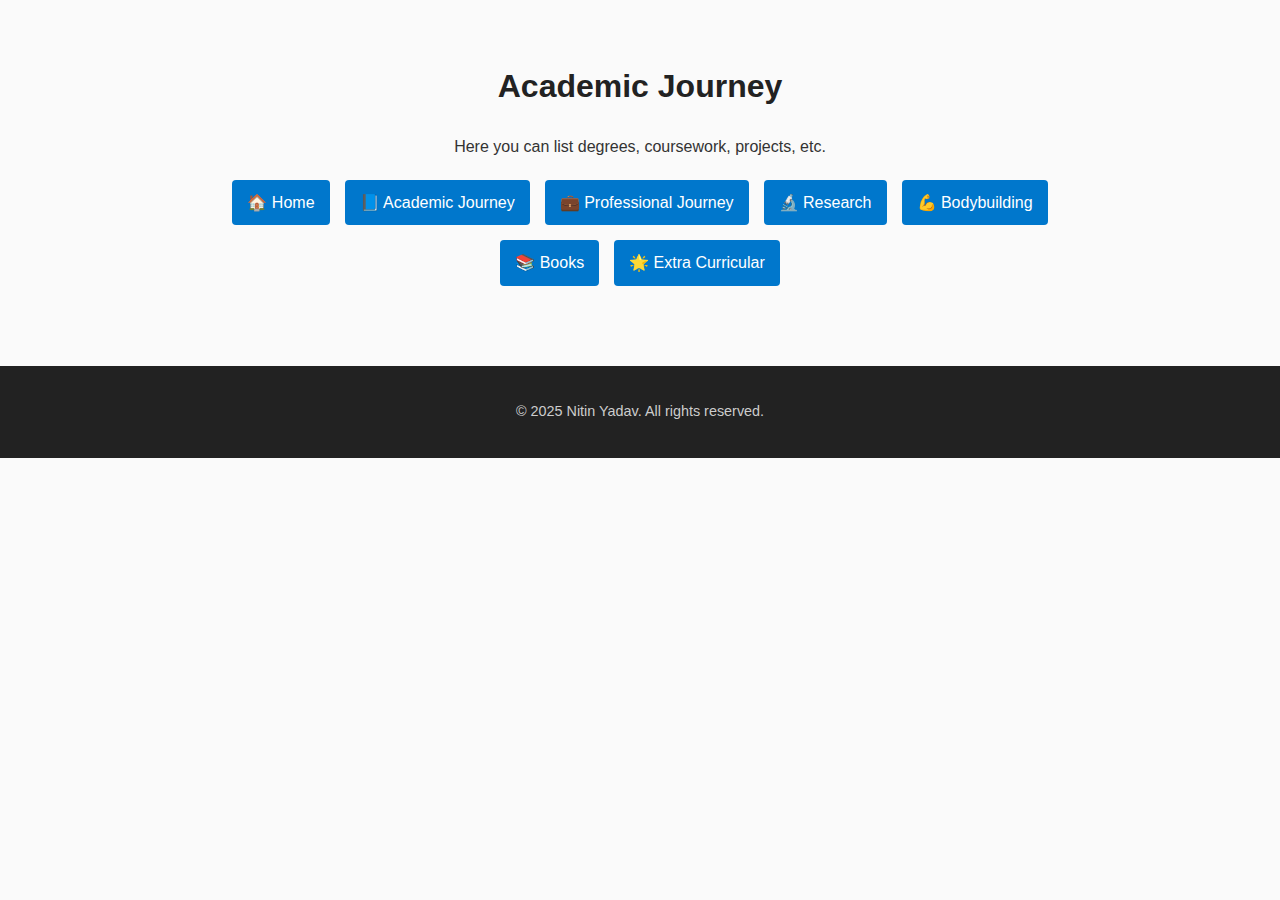
<file: academic.html>
<!DOCTYPE html>
<html lang="en">
<head>
<meta charset="UTF-8" />
<meta name="viewport" content="width=device-width, initial-scale=1.0" />
<title>Academic Journey | Nitin Yadav</title>
<link rel="stylesheet" href="styles.css" />
<script src="script.js" defer></script>
</head>
<body>
<main class="content">
<h1>Academic Journey</h1>
<p>Here you can list degrees, coursework, projects, etc.</p>
<nav class="main-nav">
  <a href="index.html">🏠 Home</a>
  <a href="academic.html">📘 Academic Journey</a>
  <a href="professional.html">💼 Professional Journey</a>
  <a href="research.html">🔬 Research</a>
  <a href="bodybuilding.html">💪 Bodybuilding</a>
  <a href="books.html">📚 Books</a>
  <a href="extracurricular.html">🌟 Extra Curricular</a>
</nav>
</main>
<footer>
<p>© 2025 Nitin Yadav. All rights reserved.</p>
</footer>
</body>
</html>
</file>
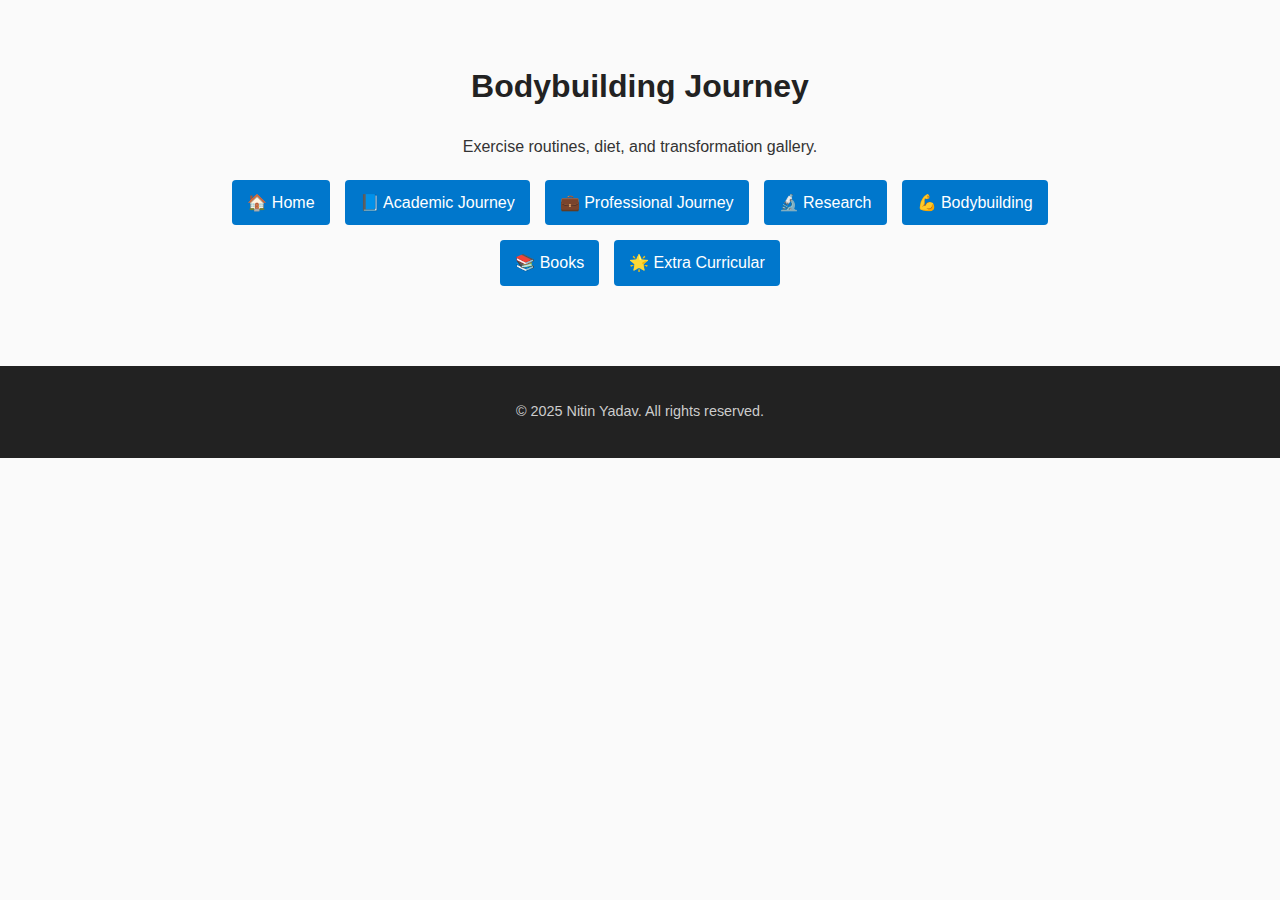
<file: bodybuilding.html>
<!DOCTYPE html>
<html lang="en">
<head>
<meta charset="UTF-8" />
<meta name="viewport" content="width=device-width, initial-scale=1.0" />
<title>Bodybuilding Journey | Nitin Yadav</title>
<link rel="stylesheet" href="styles.css" />
<script src="script.js" defer></script>
</head>
<body>
<main class="content">
<h1>Bodybuilding Journey</h1>
<p>Exercise routines, diet, and transformation gallery.</p>
<nav class="main-nav">
  <a href="index.html">🏠 Home</a>
  <a href="academic.html">📘 Academic Journey</a>
  <a href="professional.html">💼 Professional Journey</a>
  <a href="research.html">🔬 Research</a>
  <a href="bodybuilding.html">💪 Bodybuilding</a>
  <a href="books.html">📚 Books</a>
  <a href="extracurricular.html">🌟 Extra Curricular</a>
</nav>
</main>
<footer>
<p>© 2025 Nitin Yadav. All rights reserved.</p>
</footer>
</body>
</html>
</file>
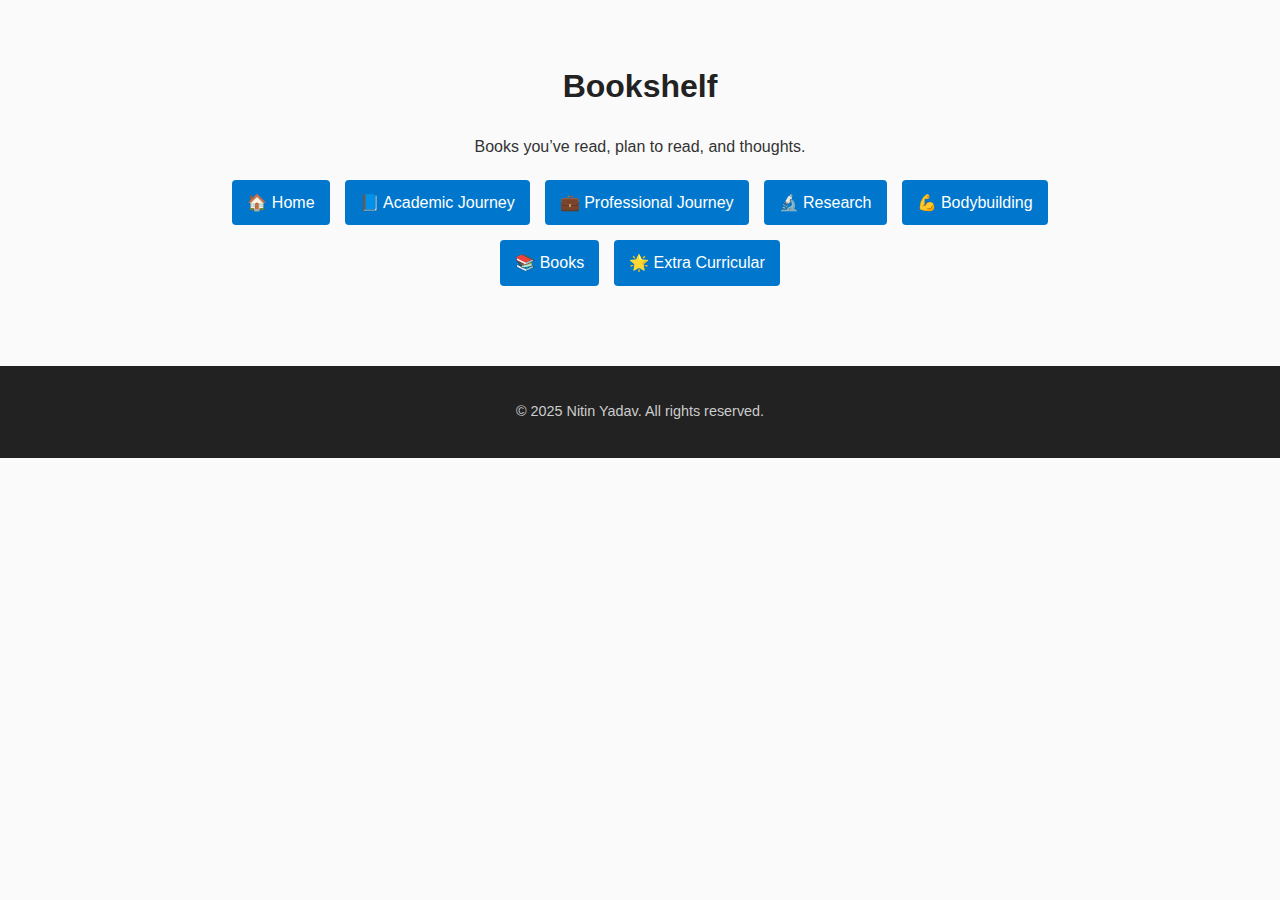
<file: books.html>
<!DOCTYPE html>
<html lang="en">
<head>
<meta charset="UTF-8" />
<meta name="viewport" content="width=device-width, initial-scale=1.0" />
<title>Bookshelf | Nitin Yadav</title>
<link rel="stylesheet" href="styles.css" />
<script src="script.js" defer></script>
</head>
<body>
<main class="content">
<h1>Bookshelf</h1>
<p>Books you’ve read, plan to read, and thoughts.</p>
<nav class="main-nav">
  <a href="index.html">🏠 Home</a>
  <a href="academic.html">📘 Academic Journey</a>
  <a href="professional.html">💼 Professional Journey</a>
  <a href="research.html">🔬 Research</a>
  <a href="bodybuilding.html">💪 Bodybuilding</a>
  <a href="books.html">📚 Books</a>
  <a href="extracurricular.html">🌟 Extra Curricular</a>
</nav>
</main>
<footer>
<p>© 2025 Nitin Yadav. All rights reserved.</p>
</footer>
</body>
</html>
</file>
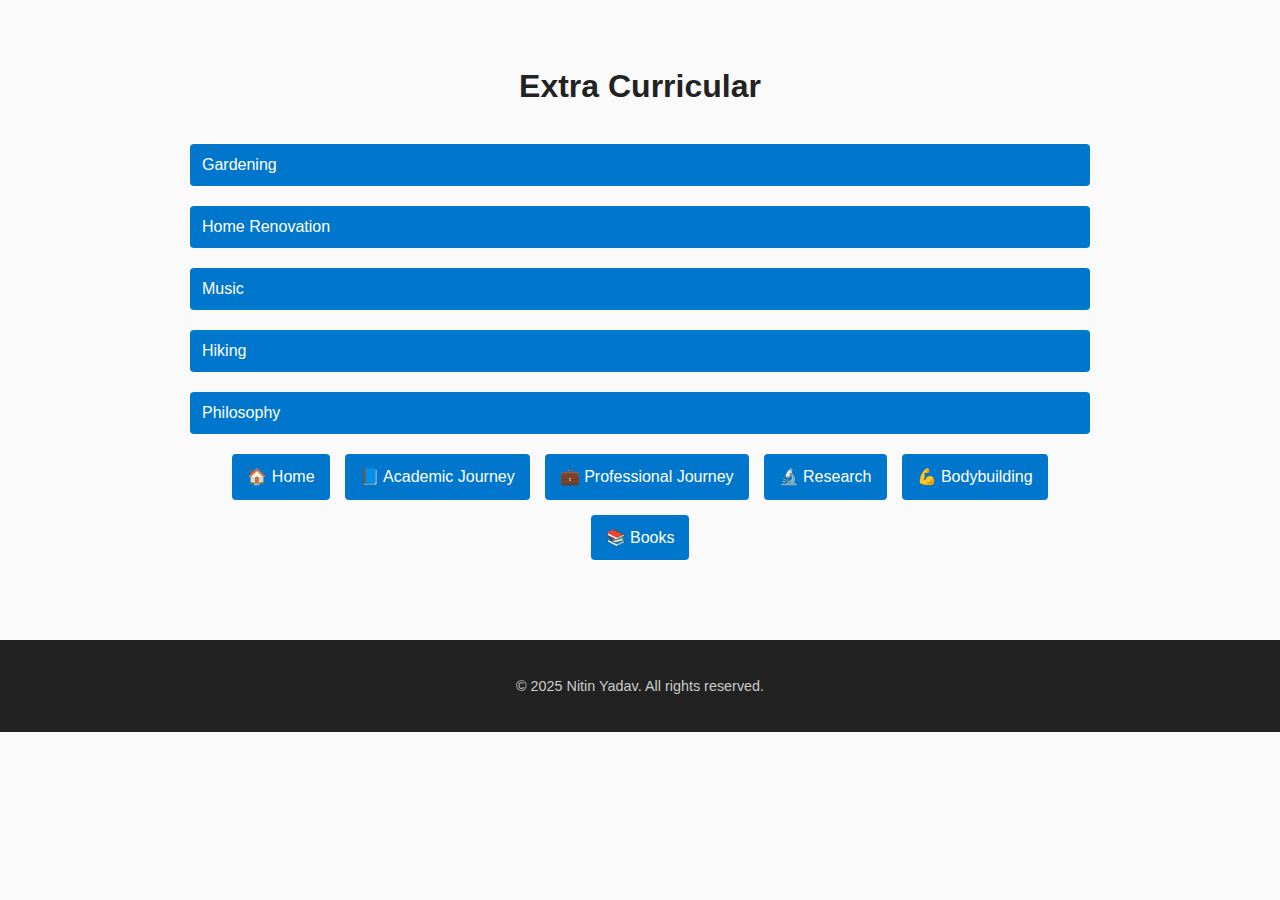
<file: extracurricular.html>
<!DOCTYPE html>
<html lang="en">
<head>
<meta charset="UTF-8" />
<meta name="viewport" content="width=device-width, initial-scale=1.0" />
<title>Extra Curricular | Nitin Yadav</title>
<link rel="stylesheet" href="styles.css" />
<script src="script.js" defer></script>
</head>
<body>
<main class="content">
<h1>Extra Curricular</h1>

<button class="dropdown-btn">Gardening</button>
<div class="dropdown-content"><p>Share gardening experiences and photos.</p></div>

<button class="dropdown-btn">Home Renovation</button>
<div class="dropdown-content"><p>Showcase renovation projects with before/after images.</p></div>

<button class="dropdown-btn">Music</button>
<div class="dropdown-content"><p>Your favorite instruments, performances, or playlists.</p></div>

<button class="dropdown-btn">Hiking</button>
<div class="dropdown-content"><p>Photos, trail maps, journals of your hikes.</p></div>

<button class="dropdown-btn">Philosophy</button>
<div class="dropdown-content"><p>Abstract ideas and thoughts about philosophy.</p></div>

<nav class="main-nav">
  <a href="index.html">🏠 Home</a>
  <a href="academic.html">📘 Academic Journey</a>
  <a href="professional.html">💼 Professional Journey</a>
  <a href="research.html">🔬 Research</a>
  <a href="bodybuilding.html">💪 Bodybuilding</a>
  <a href="books.html">📚 Books</a>
</nav>
</main>
<footer>
<p>© 2025 Nitin Yadav. All rights reserved.</p>
</footer>
</body>
</html>
</file>
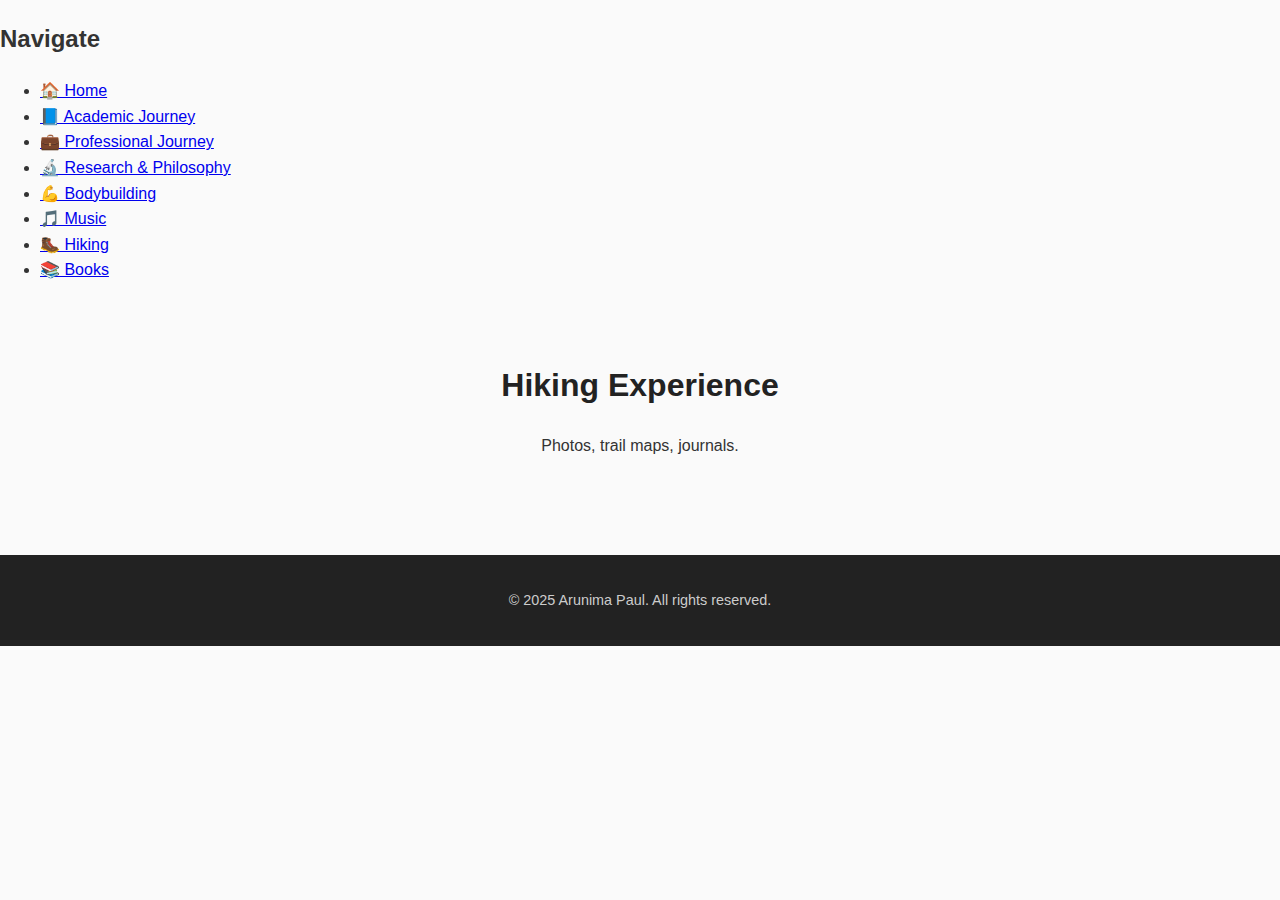
<file: hiking.html>
<!DOCTYPE html>
<html lang="en">
<head>
  <meta charset="UTF-8" />
  <meta name="viewport" content="width=device-width, initial-scale=1.0" />
  <title>Hiking Experience | Arunima Paul</title>
  <link rel="stylesheet" href="styles.css" />
</head>
<body class="with-sidebar">

  <aside class="sidebar">
    <h2>Navigate</h2>
    <ul>
      <li><a href="index.html">🏠 Home</a></li>
      <li><a href="academic.html">📘 Academic Journey</a></li>
      <li><a href="professional.html">💼 Professional Journey</a></li>
      <li><a href="research.html">🔬 Research & Philosophy</a></li>
      <li><a href="bodybuilding.html">💪 Bodybuilding</a></li>
      <li><a href="music.html">🎵 Music</a></li>
      <li><a href="hiking.html">🥾 Hiking</a></li>
      <li><a href="books.html">📚 Books</a></li>
    </ul>
  </aside>

  <main class="content">
    <h1>Hiking Experience</h1>
    <p>Photos, trail maps, journals.</p>
  </main>
  <footer>
    <p>© 2025 Arunima Paul. All rights reserved.</p>
  </footer>
</body>
</html>
</file>
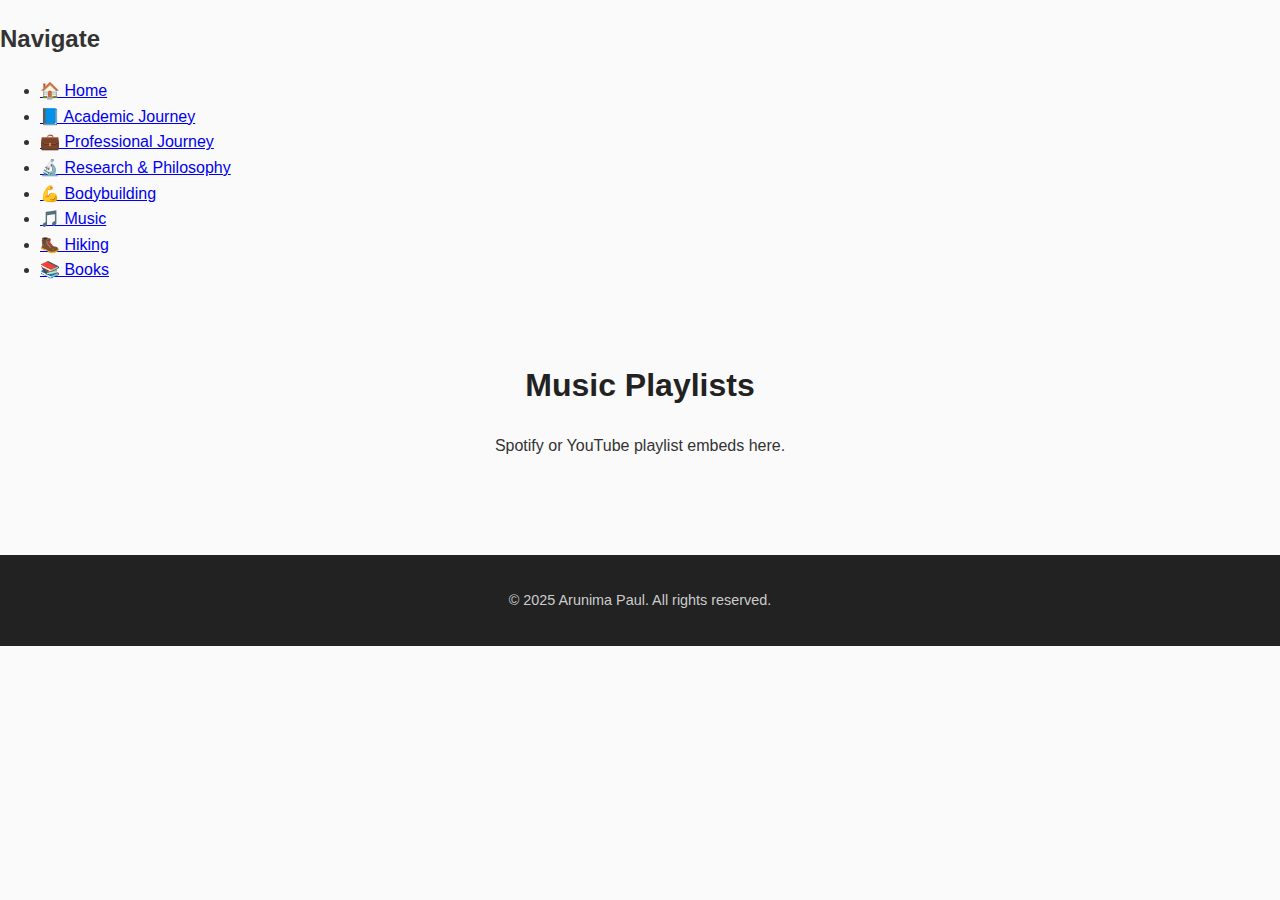
<file: music.html>
<!DOCTYPE html>
<html lang="en">
<head>
  <meta charset="UTF-8" />
  <meta name="viewport" content="width=device-width, initial-scale=1.0" />
  <title>Music Playlists | Arunima Paul</title>
  <link rel="stylesheet" href="styles.css" />
</head>
<body class="with-sidebar">

  <aside class="sidebar">
    <h2>Navigate</h2>
    <ul>
      <li><a href="index.html">🏠 Home</a></li>
      <li><a href="academic.html">📘 Academic Journey</a></li>
      <li><a href="professional.html">💼 Professional Journey</a></li>
      <li><a href="research.html">🔬 Research & Philosophy</a></li>
      <li><a href="bodybuilding.html">💪 Bodybuilding</a></li>
      <li><a href="music.html">🎵 Music</a></li>
      <li><a href="hiking.html">🥾 Hiking</a></li>
      <li><a href="books.html">📚 Books</a></li>
    </ul>
  </aside>

  <main class="content">
    <h1>Music Playlists</h1>
    <p>Spotify or YouTube playlist embeds here.</p>
  </main>
  <footer>
    <p>© 2025 Arunima Paul. All rights reserved.</p>
  </footer>
</body>
</html>
</file>
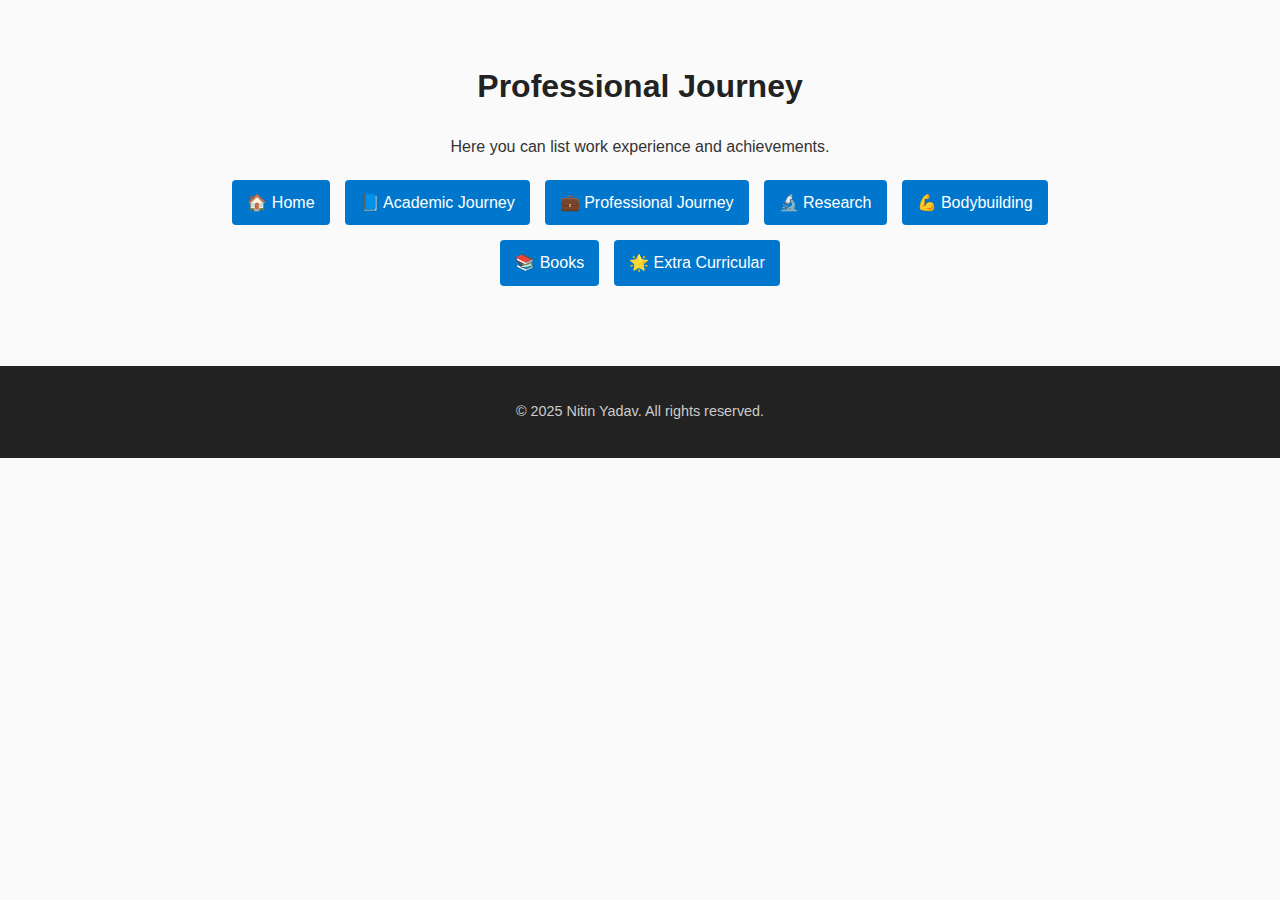
<file: professional.html>
<!DOCTYPE html>
<html lang="en">
<head>
<meta charset="UTF-8" />
<meta name="viewport" content="width=device-width, initial-scale=1.0" />
<title>Professional Journey | Nitin Yadav</title>
<link rel="stylesheet" href="styles.css" />
<script src="script.js" defer></script>
</head>
<body>
<main class="content">
<h1>Professional Journey</h1>
<p>Here you can list work experience and achievements.</p>
<nav class="main-nav">
  <a href="index.html">🏠 Home</a>
  <a href="academic.html">📘 Academic Journey</a>
  <a href="professional.html">💼 Professional Journey</a>
  <a href="research.html">🔬 Research</a>
  <a href="bodybuilding.html">💪 Bodybuilding</a>
  <a href="books.html">📚 Books</a>
  <a href="extracurricular.html">🌟 Extra Curricular</a>
</nav>
</main>
<footer>
<p>© 2025 Nitin Yadav. All rights reserved.</p>
</footer>
</body>
</html>
</file>
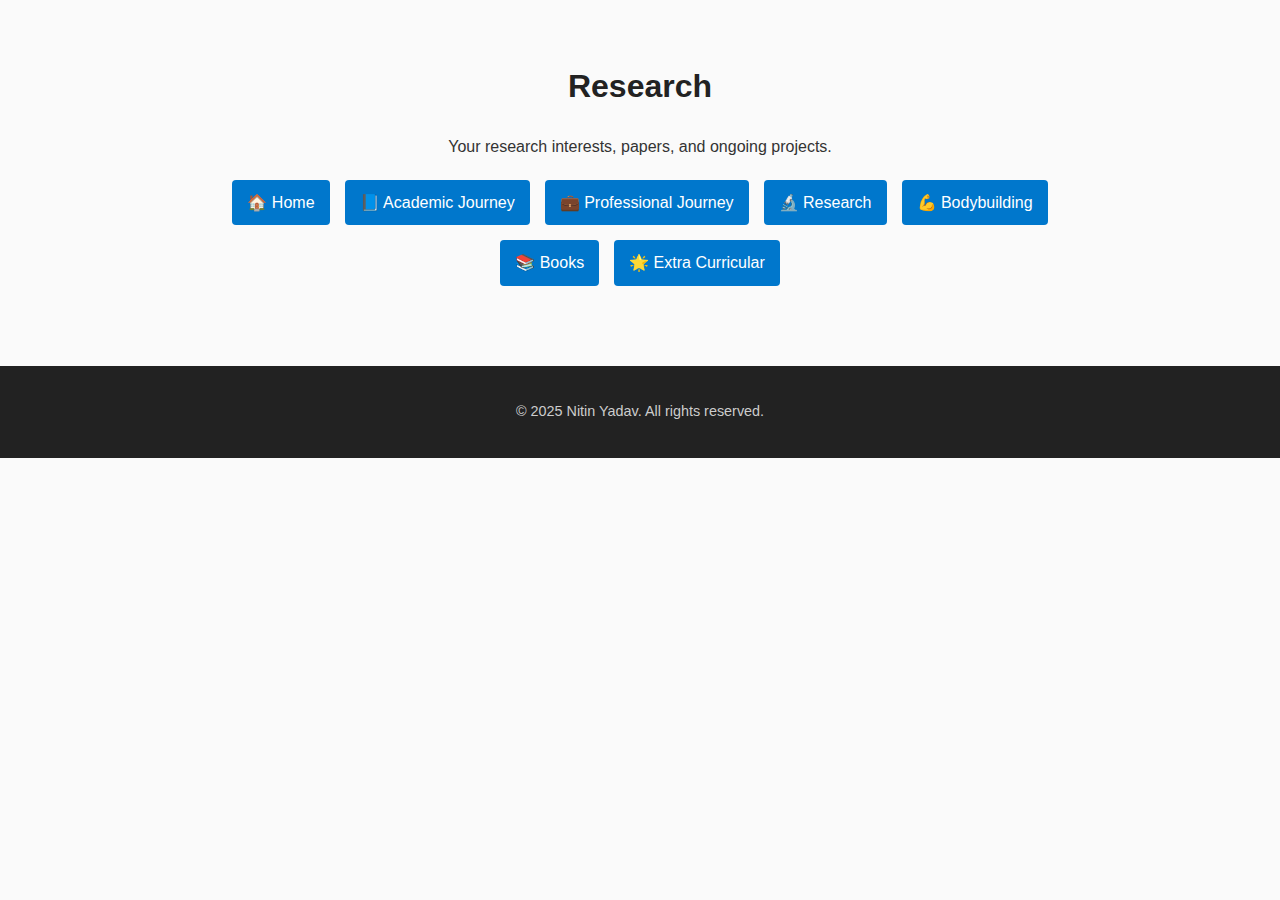
<file: research.html>
<!DOCTYPE html>
<html lang="en">
<head>
<meta charset="UTF-8" />
<meta name="viewport" content="width=device-width, initial-scale=1.0" />
<title>Research | Nitin Yadav</title>
<link rel="stylesheet" href="styles.css" />
<script src="script.js" defer></script>
</head>
<body>
<main class="content">
<h1>Research</h1>
<p>Your research interests, papers, and ongoing projects.</p>
<nav class="main-nav">
  <a href="index.html">🏠 Home</a>
  <a href="academic.html">📘 Academic Journey</a>
  <a href="professional.html">💼 Professional Journey</a>
  <a href="research.html">🔬 Research</a>
  <a href="bodybuilding.html">💪 Bodybuilding</a>
  <a href="books.html">📚 Books</a>
  <a href="extracurricular.html">🌟 Extra Curricular</a>
</nav>
</main>
<footer>
<p>© 2025 Nitin Yadav. All rights reserved.</p>
</footer>
</body>
</html>
</file>
<file: styles.css>
body{margin:0;font-family:'Segoe UI',Tahoma,sans-serif;line-height:1.6;color:#333;background:#fafafa}
h1{font-family:'Trebuchet MS',sans-serif;color:#222}
.content{padding:40px;max-width:900px;margin:auto;text-align:center}
.profile-pic{width:180px;border-radius:50%;margin:20px 0}
.main-nav{margin-top:20px;display:flex;flex-wrap:wrap;justify-content:center;gap:15px}
.main-nav a{text-decoration:none;background:#0077cc;color:white;padding:10px 15px;border-radius:4px;transition:background-color 0.3s}
.main-nav a:hover{background:#005fa3}
footer{text-align:center;padding:20px;background:#222;color:#ccc;font-size:0.9rem;margin-top:40px}
.dropdown-btn{background-color:#0077cc;color:white;padding:12px;font-size:16px;border:none;width:100%;text-align:left;cursor:pointer;margin-top:10px;border-radius:4px;transition:background-color 0.3s}
.dropdown-btn:hover{background-color:#005fa3}
.dropdown-content{max-height:0;overflow:hidden;transition:max-height 0.4s ease-out,padding 0.3s ease;background:#f9f9f9;padding:0 10px;border-left:3px solid #0077cc;margin-bottom:10px;text-align:left}
.dropdown-content.open{max-height:500px;padding:10px}
</file>
